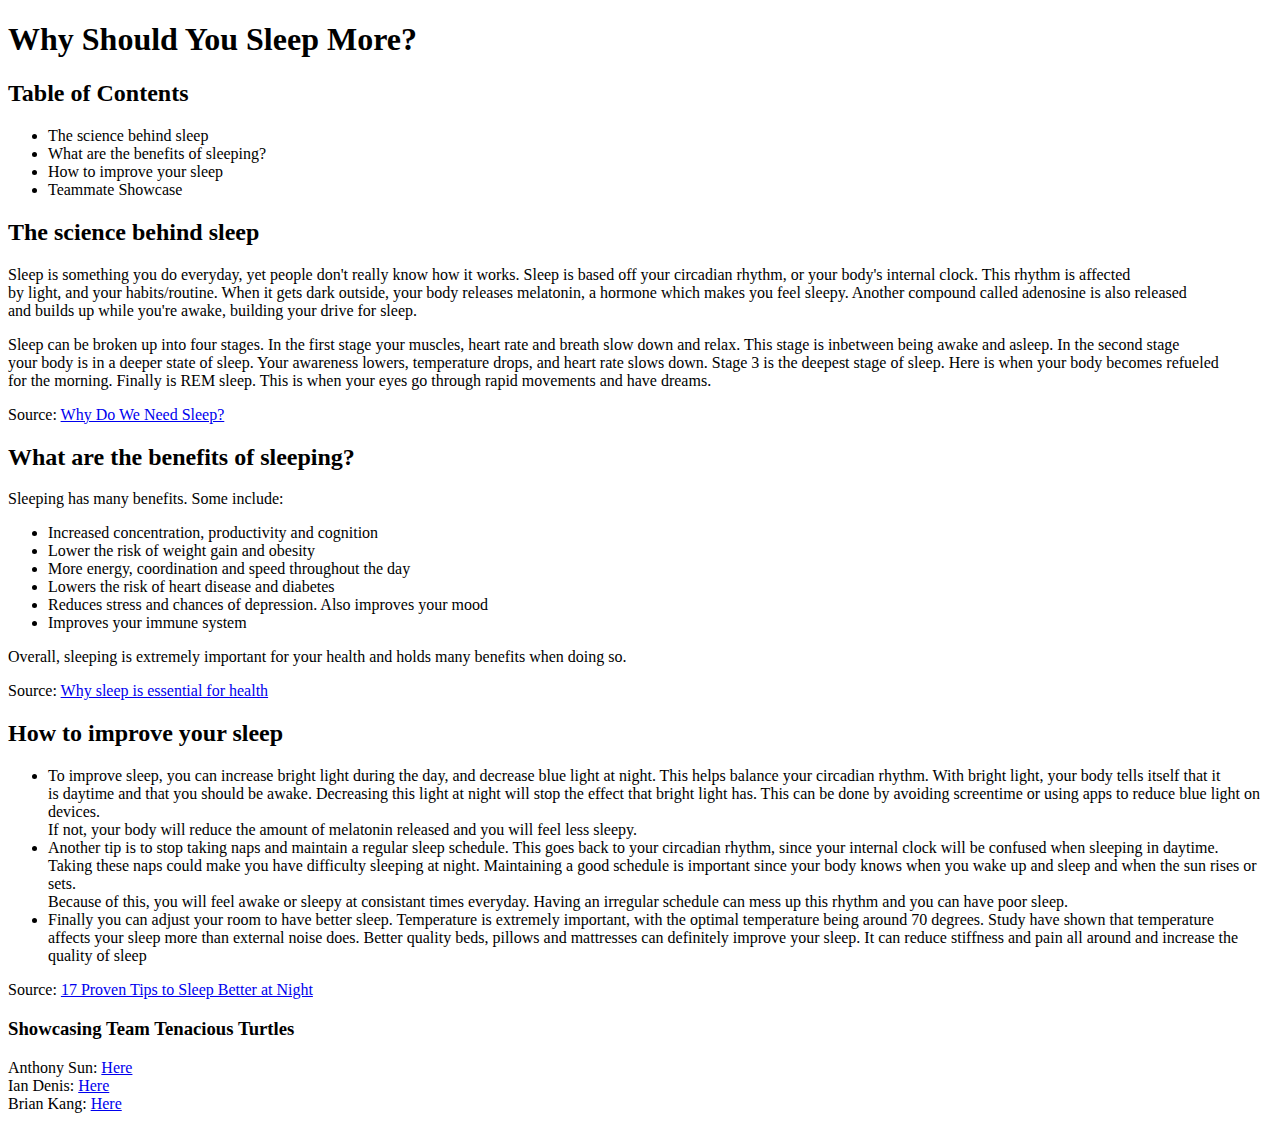
<file: index.html>
<!-- Marc Jiang
IntroCS pd2 sec02
HW03 - Thank you for coming to my TED talk
2021-02-08 -->

<!DOCTYPE HTML>
<title> Sleep</title>      <!-- for the browser title -->
<h1> Why Should You Sleep More? </h1>   <!-- h1 heading -->
<h2> Table of Contents </h2>          <!-- h2 heading -->
<ul>
  <li> The science behind sleep</li>          <!-- parts of a list -->
  <li> What are the benefits of sleeping?</li>
  <li> How to improve your sleep</li>
  <li> Teammate Showcase</li>
</ul>
 
<h2> The science behind sleep</h2>
 <p> Sleep is something you do everyday, yet people don't really know how it works. Sleep is based off your circadian rhythm, or your body's internal clock. This rhythm is affected <br>
   by light, and your habits/routine. When it gets dark outside, your body releases melatonin, a hormone which makes you feel sleepy. Another compound called adenosine is also released <br>
   and builds up while you're awake, building your drive for sleep.</p>
<p> Sleep can be broken up into four stages. In the first stage your muscles, heart rate and breath slow down and relax. This stage is inbetween being awake and asleep. In the second stage<br>
  your body is in a deeper state of sleep. Your awareness lowers, temperature drops, and heart rate slows down. Stage 3 is the deepest stage of sleep. Here is when your body becomes refueled <br>
  for the morning. Finally is REM sleep. This is when your eyes go through rapid movements and have dreams.</p>
Source: <a href="https://www.sleepfoundation.org/how-sleep-works/why-do-we-need-sleep">Why Do We Need Sleep?</a>    <!-- creates a link named "why do we need sleep?" to the source -->

<h2> What are the benefits of sleeping?</h2>
<p> Sleeping has many benefits. Some include:
  <ul>
    <li> Increased concentration, productivity and cognition</li>
    <li> Lower the risk of weight gain and obesity</li>
    <li> More energy, coordination and speed throughout the day</li>
    <li> Lowers the risk of heart disease and diabetes</li>
    <li> Reduces stress and chances of depression. Also improves your mood</li>
    <li> Improves your immune system</li>
</ul>
Overall, sleeping is extremely important for your health and holds many benefits when doing so.</p>
Source: <a href="https://www.medicalnewstoday.com/articles/325353#sleep-recommendations">Why sleep is essential for health</a>
<h2> How to improve your sleep</h2>
<p>
<ul>
  <li> To improve sleep, you can increase bright light during the day, and decrease blue light at night. This helps balance your circadian rhythm. With bright light, your body tells itself that it <br>
    is daytime and that you should be awake. Decreasing this light at night will stop the effect that bright light has. This can be done by avoiding screentime or using apps to reduce blue light on devices.<br>
    If not, your body will reduce the amount of melatonin released and you will feel less sleepy.</li>
  <li> Another tip is to stop taking naps and maintain a regular sleep schedule. This goes back to your circadian rhythm, since your internal clock will be confused when sleeping in daytime.<br>
    Taking these naps could make you have difficulty sleeping at night. Maintaining a good schedule is important since your body knows when you wake up and sleep and when the sun rises or sets. <br>
    Because of this, you will feel awake or sleepy at consistant times everyday. Having an irregular schedule can mess up this rhythm and you can have poor sleep.</li>
  <li> Finally you can adjust your room to have better sleep. Temperature is extremely important, with the optimal temperature being around 70 degrees. Study have shown that temperature <br>
    affects your sleep more than external noise does. Better quality beds, pillows and mattresses can definitely improve your sleep. It can reduce stiffness and pain all around and increase the <br>
    quality of sleep </li>
</ul>
Source: <a href="https://www.healthline.com/nutrition/17-tips-to-sleep-better">17 Proven Tips to Sleep Better at Night</a> </p>
<h3> Showcasing Team Tenacious Turtles </h3>
Anthony Sun: <a href="https://anthonyqsun.github.io/web/">Here</a> <br>
Ian Denis: <a href="https://ian-denis.github.io/web/">Here</a> <br>
Brian Kang: <a href="https://BrianKang123.github.io/web/">Here</a>
</file>
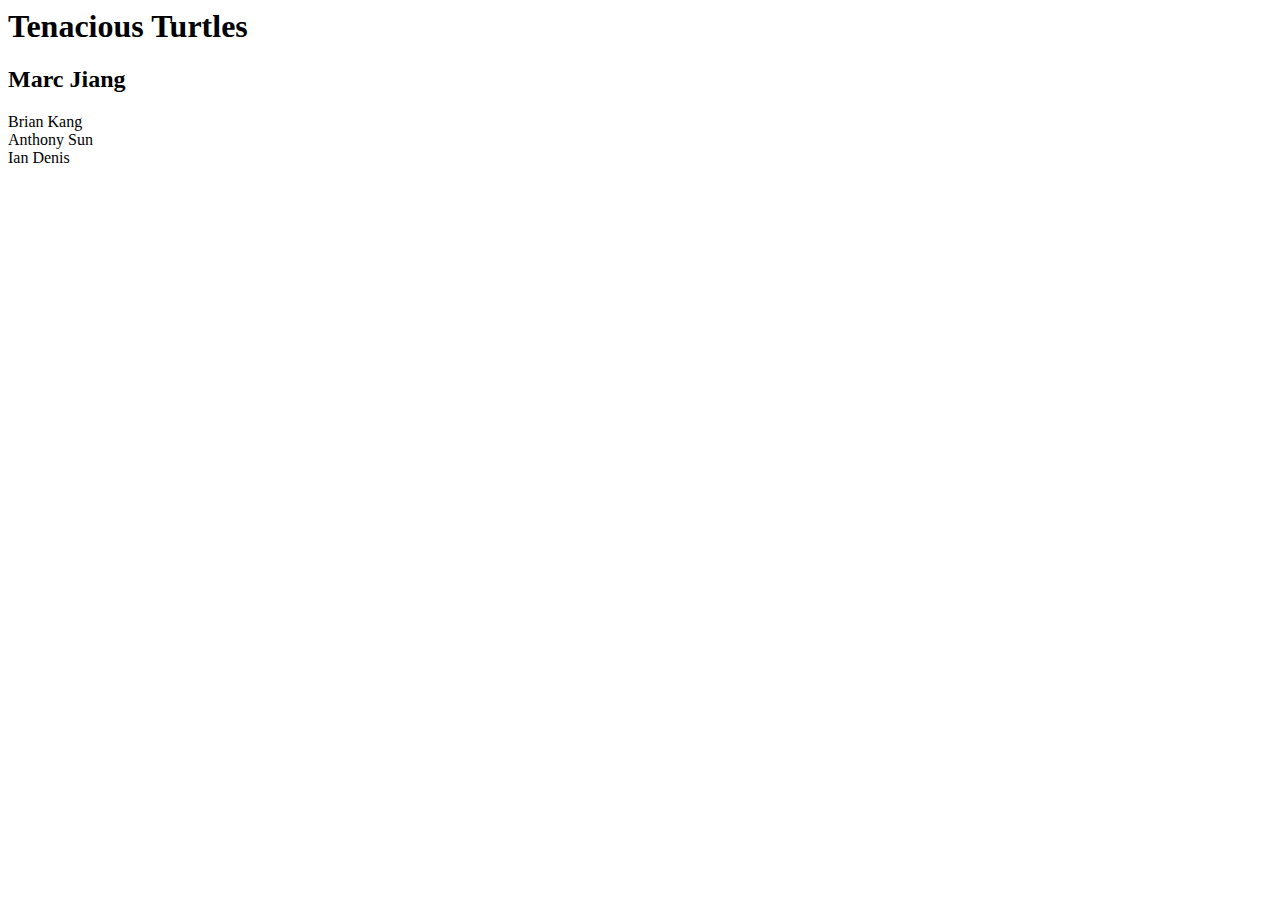
<file: index0.html>
<!-- Marc Jiang
IntroCS pd2 sec02
HW02 - Publishio!
2021-02-05 -->

<!DOCTYPE>
<title> Duck</title>      <!-- for the browser title -->
<h1> Tenacious Turtles</h1>   <!-- h1 heading -->
<h2> Marc Jiang </h2>          <!-- h2 heading -->
Brian Kang
<br>Anthony Sun     <!-- "br" to start a new line -->
<br>Ian Denis
</file>
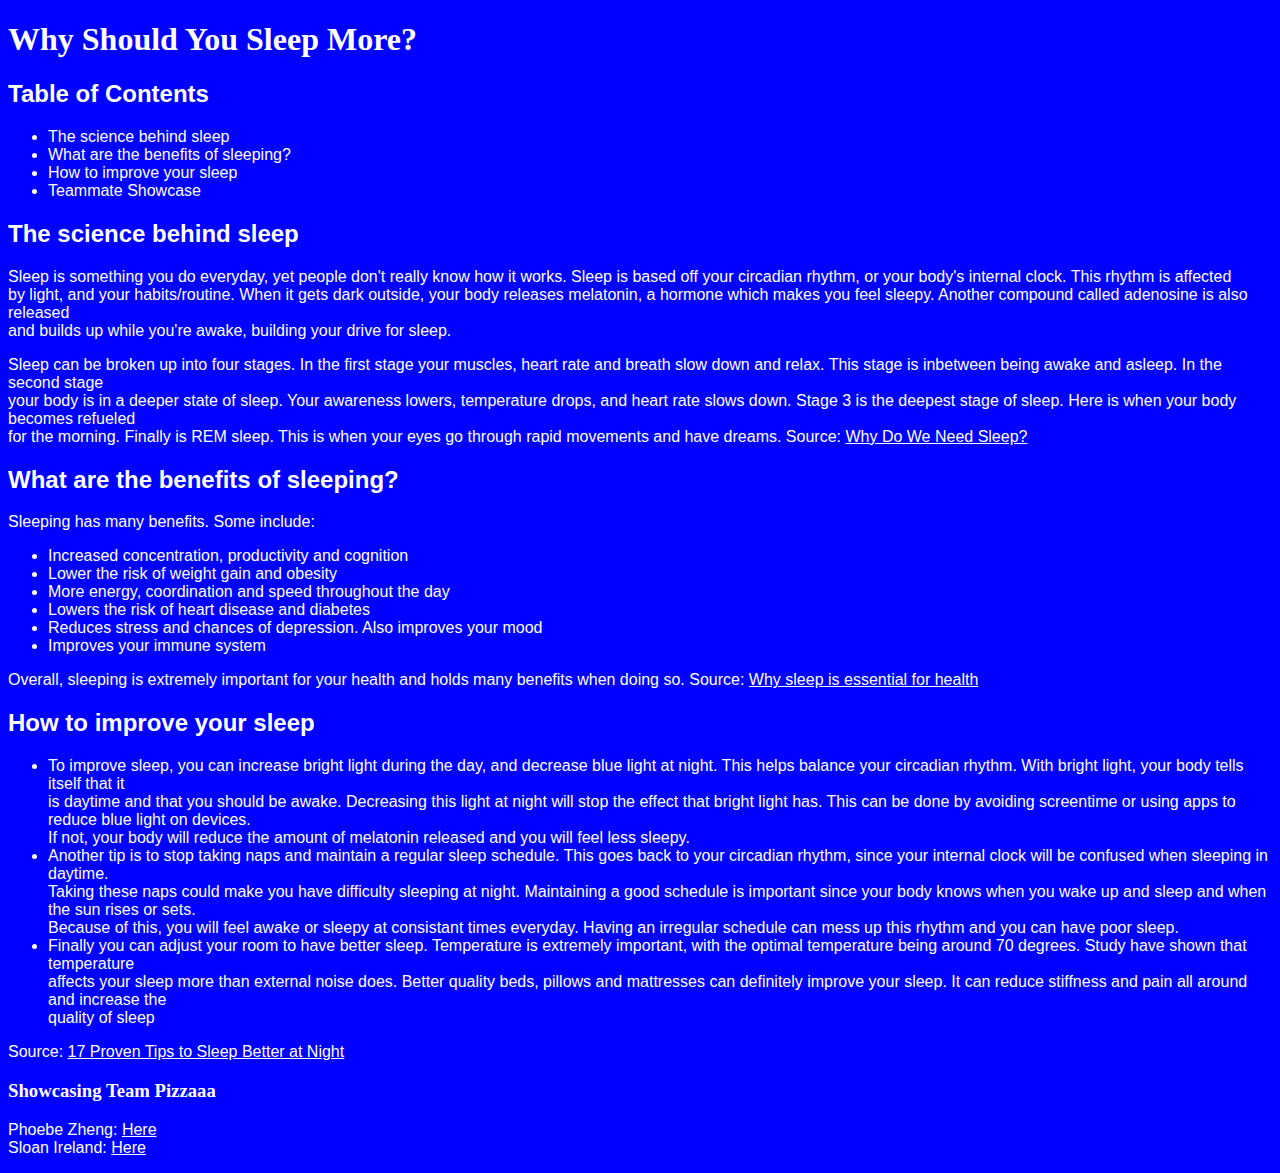
<file: talk.html>
<!-- Marc Jiang
IntroCS pd2 sec02
HW04- Stuylin'
2021-02-10 -->

<!DOCTYPE HTML>
<link href="main.css" rel="stylesheet">
<title> Sleep</title>      <!-- for the browser title -->
<h1> Why Should You Sleep More? </h1>   <!-- h1 heading -->
<h2> Table of Contents </h2>          <!-- h2 heading -->
<p><ul>
  <li> The science behind sleep</li>          <!-- parts of a list -->
  <li> What are the benefits of sleeping?</li>
  <li> How to improve your sleep</li>
  <li> Teammate Showcase</li>
</ul></p>
 
<h2> The science behind sleep</h2>
 <p> Sleep is something you do everyday, yet people don't really know how it works. Sleep is based off your circadian rhythm, or your body's internal clock. This rhythm is affected <br>
   by light, and your habits/routine. When it gets dark outside, your body releases melatonin, a hormone which makes you feel sleepy. Another compound called adenosine is also released <br>
   and builds up while you're awake, building your drive for sleep.</p>
<p> Sleep can be broken up into four stages. In the first stage your muscles, heart rate and breath slow down and relax. This stage is inbetween being awake and asleep. In the second stage<br>
  your body is in a deeper state of sleep. Your awareness lowers, temperature drops, and heart rate slows down. Stage 3 is the deepest stage of sleep. Here is when your body becomes refueled <br>
  for the morning. Finally is REM sleep. This is when your eyes go through rapid movements and have dreams.
Source: <a href="https://www.sleepfoundation.org/how-sleep-works/why-do-we-need-sleep">Why Do We Need Sleep?</a> </p>   <!-- creates a link named "why do we need sleep?" to the source -->

<h2> What are the benefits of sleeping?</h2>
<p> Sleeping has many benefits. Some include:</P>
  <ul>
    <li> Increased concentration, productivity and cognition</li>
    <li> Lower the risk of weight gain and obesity</li>
    <li> More energy, coordination and speed throughout the day</li>
    <li> Lowers the risk of heart disease and diabetes</li>
    <li> Reduces stress and chances of depression. Also improves your mood</li>
    <li> Improves your immune system</li>
</ul>
<p>Overall, sleeping is extremely important for your health and holds many benefits when doing so.
Source: <a href="https://www.medicalnewstoday.com/articles/325353#sleep-recommendations">Why sleep is essential for health</a></p>
<h2> How to improve your sleep</h2>
<ul>
  <li> To improve sleep, you can increase bright light during the day, and decrease blue light at night. This helps balance your circadian rhythm. With bright light, your body tells itself that it <br>
    is daytime and that you should be awake. Decreasing this light at night will stop the effect that bright light has. This can be done by avoiding screentime or using apps to reduce blue light on devices.<br>
    If not, your body will reduce the amount of melatonin released and you will feel less sleepy.</li>
  <li> Another tip is to stop taking naps and maintain a regular sleep schedule. This goes back to your circadian rhythm, since your internal clock will be confused when sleeping in daytime.<br>
    Taking these naps could make you have difficulty sleeping at night. Maintaining a good schedule is important since your body knows when you wake up and sleep and when the sun rises or sets. <br>
    Because of this, you will feel awake or sleepy at consistant times everyday. Having an irregular schedule can mess up this rhythm and you can have poor sleep.</li>
  <li> Finally you can adjust your room to have better sleep. Temperature is extremely important, with the optimal temperature being around 70 degrees. Study have shown that temperature <br>
    affects your sleep more than external noise does. Better quality beds, pillows and mattresses can definitely improve your sleep. It can reduce stiffness and pain all around and increase the <br>
    quality of sleep </li>
</ul>
<p>Source: <a href="https://www.healthline.com/nutrition/17-tips-to-sleep-better">17 Proven Tips to Sleep Better at Night</a> </p>
<h3> Showcasing Team Pizzaaa </h3>
<p>Phoebe Zheng: <a href="https://PhoebeZheng.github.io/web/talk.html">Here</a> <br>
Sloan Ireland: <a href="https://sloan-ireland.github.io/web/talk.html">Here</a> <br></p>
</file>
<file: main.css>
*{
	background-color: blue;          /* makes the entire background color blue */
}

h2{
	font-family: arial;		/* makes the font of h2 headings arial */
}
	
*{
	color: white;			/* makes the universal font color white */
}

p{
	font-family: arial;		/* makes the font of <p> tags arial */
}

ul{
	font-family: arial;		/* makes the font for lists arial */
}
</file>
